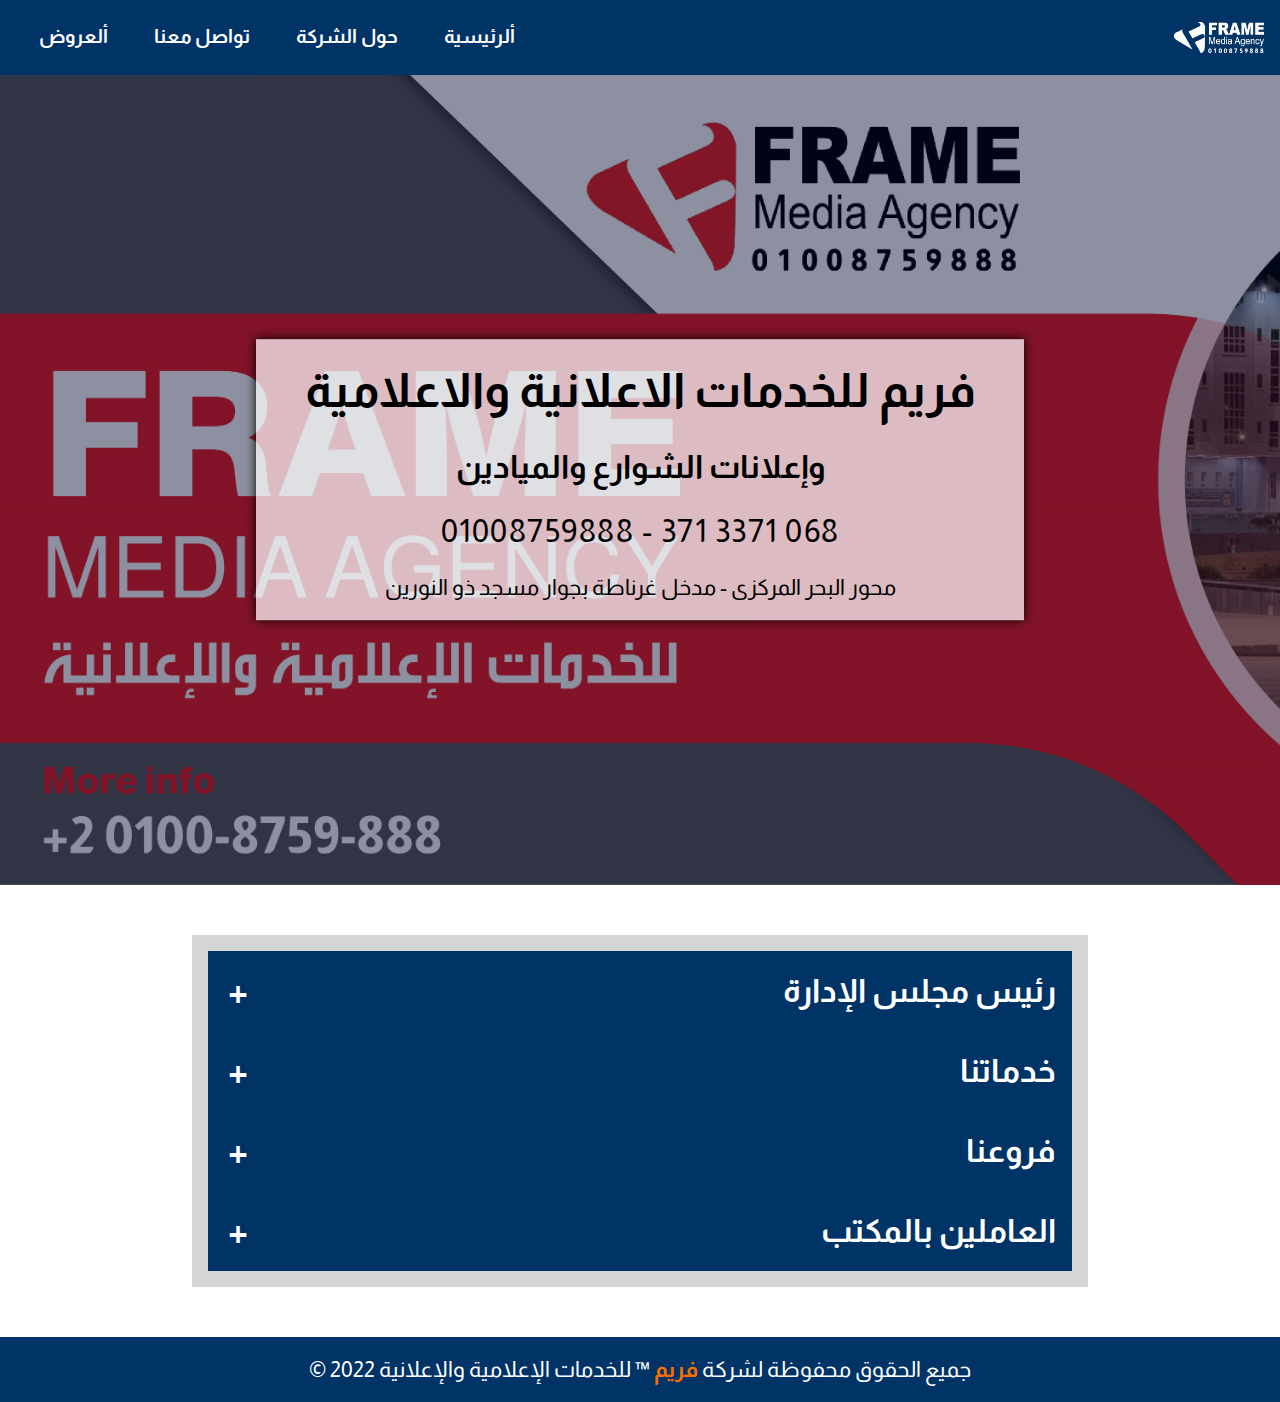
<file: about.html>
<!DOCTYPE html>
<html lang="ar">
  <head>
    <meta charset="UTF-8" />
    <meta
      name="keyWords"
      content="Frame, Media Agency, banner,design,marketing,social ads,seo,office"
    />
    <meta name="description" content="Frame Media Agency" />
    <meta name="viewport" content="width=device-width, initial-scale=1.0" />
    <meta name="auther" content="Mustafa Ghaly" />
    <link rel="preconnect" href="https://fonts.googleapis.com" />
    <link rel="preconnect" href="https://fonts.gstatic.com" crossorigin />
    <link
      href="https://fonts.googleapis.com/css2?family=Almarai:wght@300;400;700;800&family=Poppins:wght@400;500;600;700;800;900&display=swap"
      rel="stylesheet"
    />
    <link rel="stylesheet" href="all.min.css" />
    <link rel="stylesheet" href="normalize.css" />
    <link rel="stylesheet" href="about.css" />
    <link rel="icon" href="imgs/لوجو المكتب.png" />
    <title>Frame Media</title>
  </head>
  <body dir="rtl">
    <header>
      <nav>
        <div class="logo">
          <a href="#"> <img src="imgs/لوجو بالابيض.png" alt="LOGO" /></a>
        </div>
        <ul>
          <li><a href="index.html">ألرئيسية</a></li>
          <li><a href="about.html">حول الشركة</a></li>
          <li><a href="contact.html">تواصل معنا</a></li>
          <li><a href="offers.html">ألعروض</a></li>
        </ul>
      </nav>
      <div class="landing-page">
        <div class="content">
          <h1>فريم للخدمات الاعلانية والاعلامية</h1>
          <h2>وإعلانات الشوارع والميادين</h2>
          <p>068 3371 371 - 01008759888</p>
          <p>محور البحر المركزى - مدخل غرناطة بجوار مسجد ذو النورين</p>
        </div>
      </div>
    </header>
    <div class="about">
      <div class="sec">
        <h1>رئيس مجلس الإدارة</h1>
        <div class="para">
          <h2>الإعلامى إسلام الشريف</h2>
          <p></p>
        </div>
      </div>
      <div class="sec">
        <h1>خدماتنا</h1>
        <div class="para">
          <ol>
            <li>التصوير والمونتاج</li>
            <li>التصميم التجارى والإعلانى</li>
            <li>تصميمات السوشيال ميديا</li>
            <li>اعلانات الشوارع والميادين</li>
          </ol>
        </div>
      </div>
      <div class="sec">
        <h1>فروعنا</h1>
        <div class="para">
          <ol>
            <li>شمال سينا - العريش - محور البحر المركزى بجوار مدخل غرناطة</li>
          </ol>
        </div>
      </div>
      <div class="sec">
        <h1>العاملين بالمكتب</h1>
        <div class="para">
          <table>
            <tr>
              <th>الإسم</th>
              <!-- <th>الصورة</th> -->
              <th>الوظيفة</th>
            </tr>
            <tr>
              <td>محمد سامى</td>
              <!-- <td><img src="imgs/samy.jpeg" alt="" /></td> -->
              <td>مسؤول إضاءة</td>
            </tr>
            <tr>
              <td>أمير سامى</td>
              <!-- <td><img src="imgs/samy.jpeg" alt="" /></td> -->
              <td>مسؤول تركيب</td>
            </tr>
            <tr>
              <td>كريم حسام</td>
              <!-- <td><img src="imgs/samy.jpeg" alt="" /></td> -->
              <td>مسؤول تركيب</td>
            </tr>
            <tr>
              <td>مصطفى حكيم</td>
              <!-- <td><img src="imgs/samy.jpeg" alt="" /></td> -->
              <td></td>
            </tr>
            <tr>
              <td>مصطفى غالى</td>
              <!-- <td><img src="imgs/my-pic.png" alt="" /></td> -->
              <td>مصمم جرافيك ومطور ويب</td>
            </tr>
          </table>
        </div>
      </div>
    </div>
    <footer>
      <p>
        جميع الحقوق محفوظة لشركة <strong> فريم </strong> &trade; للخدمات
        الإعلامية والإعلانية 2022 &copy;
      </p>
    </footer>
    <script src="about.js"></script>
  </body>
</html>
</file>
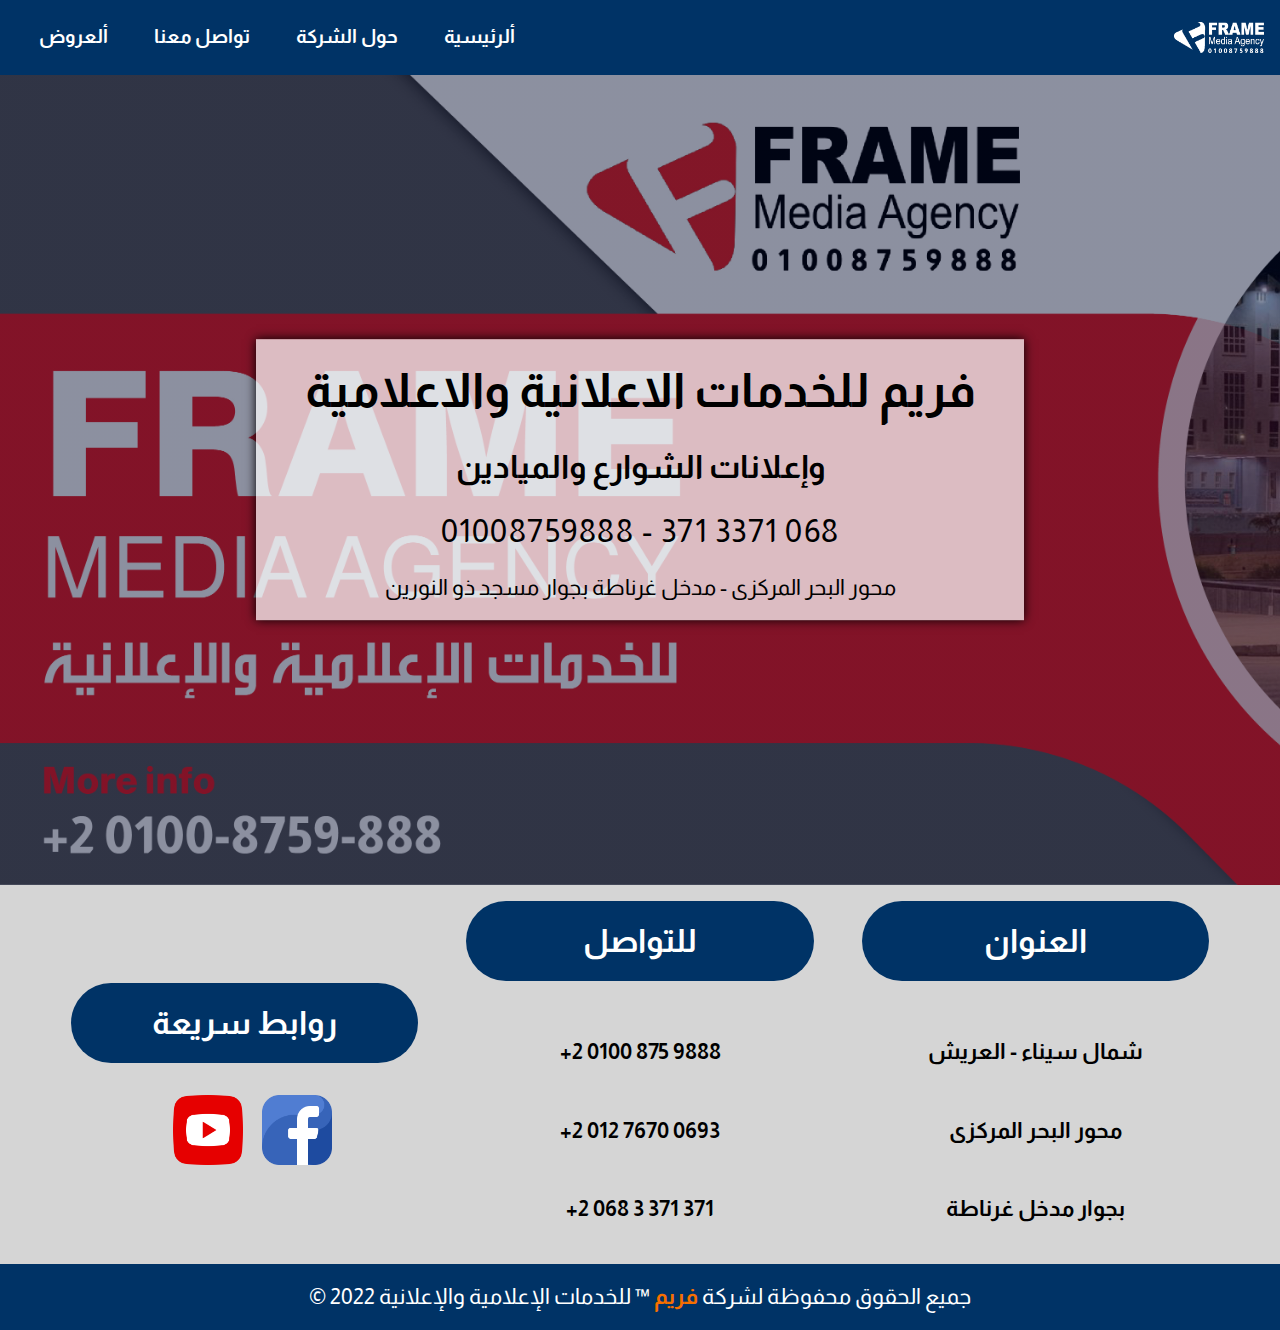
<file: contact.html>
<!DOCTYPE html>
<html lang="ar">
  <head>
    <meta charset="UTF-8" />
    <meta
      name="keyWords"
      content="Frame, Media Agency, banner,design,marketing,social ads,seo,office"
    />
    <meta name="description" content="Frame Media Agency" />
    <meta name="viewport" content="width=device-width, initial-scale=1.0" />
    <meta name="auther" content="Mustafa Ghaly" />
    <link rel="preconnect" href="https://fonts.googleapis.com" />
    <link rel="preconnect" href="https://fonts.gstatic.com" crossorigin />
    <link
      href="https://fonts.googleapis.com/css2?family=Almarai:wght@300;400;700;800&family=Poppins:wght@400;500;600;700;800;900&display=swap"
      rel="stylesheet"
    />
    <link rel="stylesheet" href="normalize.css" />
    <link rel="stylesheet" href="contact.css" />
    <link rel="stylesheet" href="all.min.css" />
    <link rel="icon" href="imgs/لوجو المكتب.png" />
    <title>Frame Media</title>
  </head>
  <body dir="rtl">
    <header>
      <nav>
        <div class="logo">
          <a href="#"> <img src="imgs/لوجو بالابيض.png" alt="LOGO" /></a>
        </div>
        <ul>
          <li><a href="index.html">ألرئيسية</a></li>
          <li><a href="about.html">حول الشركة</a></li>
          <li><a href="contact.html">تواصل معنا</a></li>
          <li><a href="offers.html">ألعروض</a></li>
        </ul>
      </nav>
      <div class="landing-page">
        <div class="content">
          <h1>فريم للخدمات الاعلانية والاعلامية</h1>
          <h2>وإعلانات الشوارع والميادين</h2>
          <p>068 3371 371 - 01008759888</p>
          <p>محور البحر المركزى - مدخل غرناطة بجوار مسجد ذو النورين</p>
        </div>
      </div>
    </header>
    <div class="contact">
      <div class="container">
        <div class="adress">
          <h1>العنوان</h1>
          <p>شمال سيناء - العريش</p>
          <p>محور البحر المركزى</p>
          <p>بجوار مدخل غرناطة</p>
        </div>
        <div class="contact">
          <h1>للتواصل</h1>
          <p>+2 0100 875 9888</p>
          <p>+2 012 7670 0693</p>
          <p>+2 068 3 371 371</p>
        </div>
        <div class="quick-links">
          <h1>روابط سريعة</h1>
          <a href="https://www.facebook.com/fma.Mediaag" target="_blank"
            ><img src="imgs/facebook.png" alt=""
          /></a>
          <a
            href="https://www.youtube.com/channel/UCKorW4Cw4lze04W6g0Frtvg"
            target="_blank"
            ><img src="imgs/youtube.png" alt=""
          /></a>
        </div>
      </div>
    </div>
    <footer>
      <p>
        جميع الحقوق محفوظة لشركة <strong> فريم </strong> &trade; للخدمات
        الإعلامية والإعلانية 2022 &copy;
      </p>
    </footer>
    <script src="script.js"></script>
  </body>
</html>
</file>
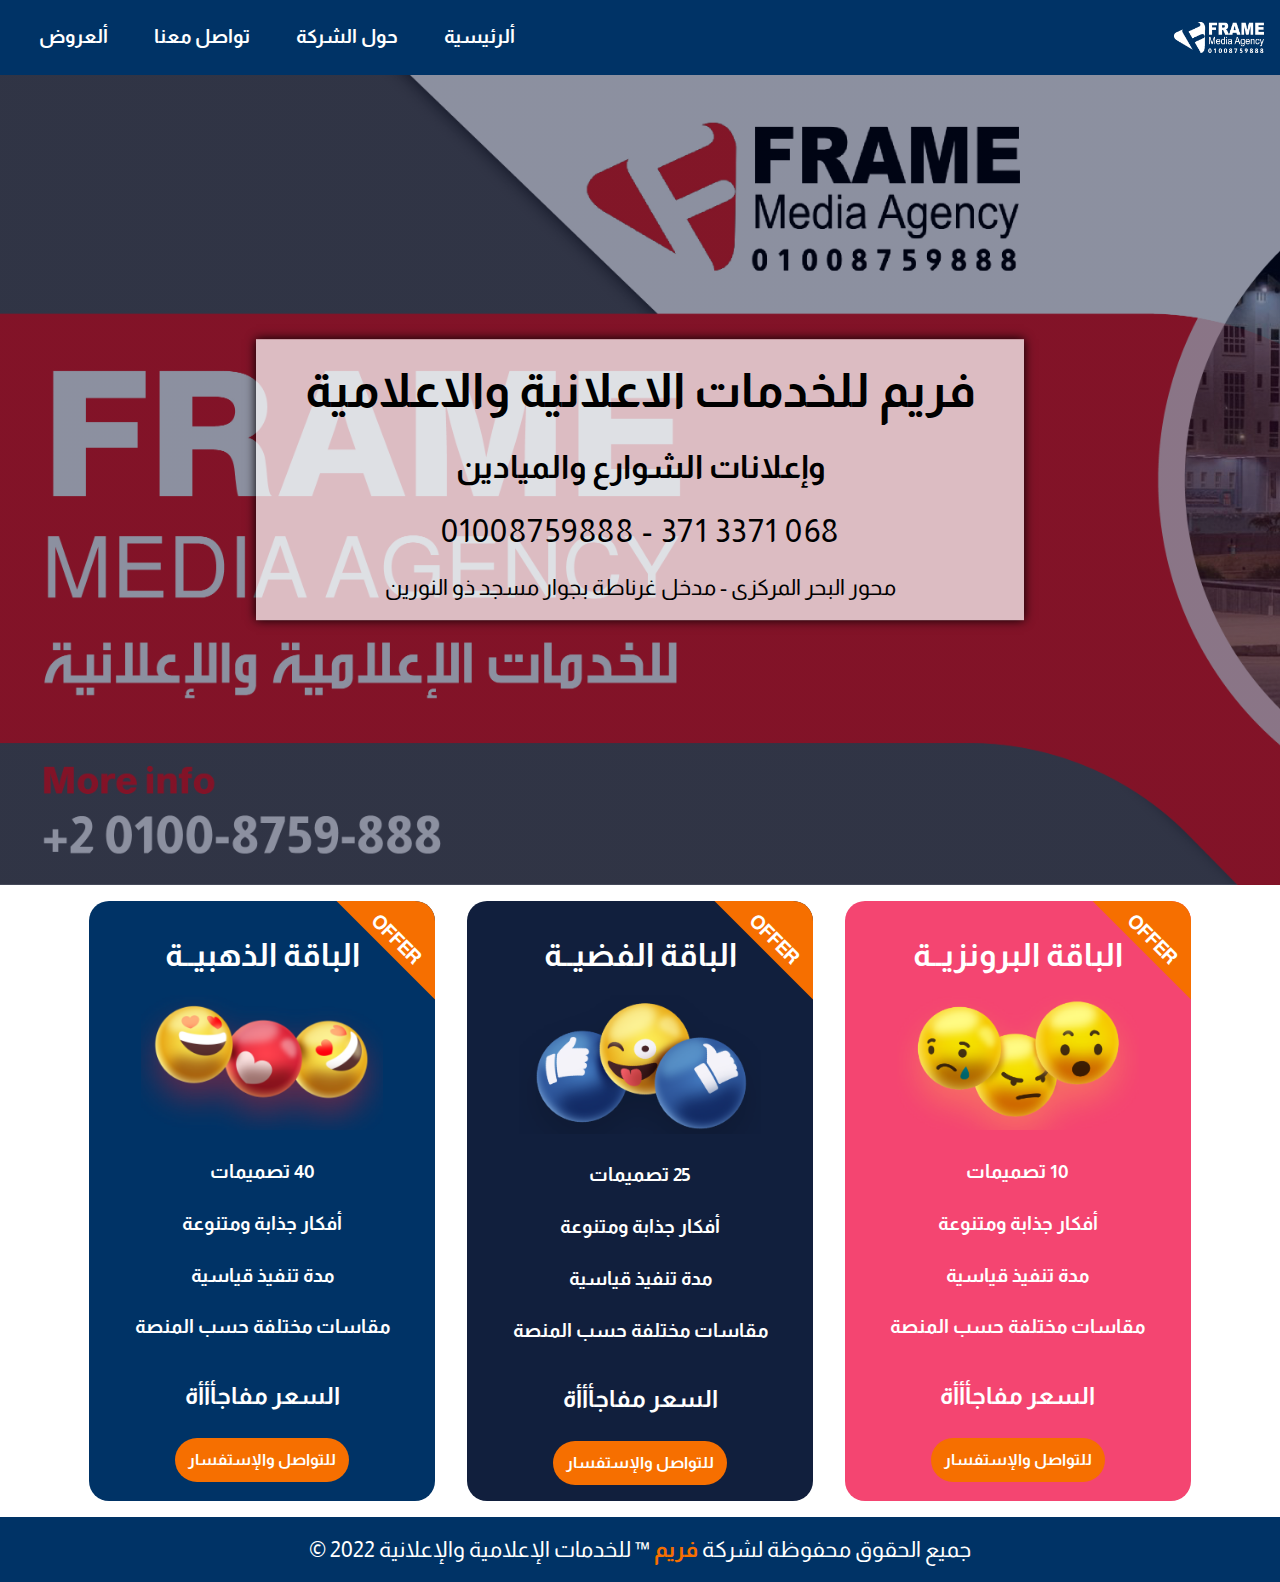
<file: offers.html>
<!DOCTYPE html>
<html lang="ar">
  <head>
    <meta charset="UTF-8" />
    <meta
      name="keyWords"
      content="Frame, Media Agency, banner,design,marketing,social ads,seo,office"
    />
    <meta name="description" content="Frame Media Agency" />
    <meta name="viewport" content="width=device-width, initial-scale=1.0" />
    <meta name="auther" content="Mustafa Ghaly" />
    <link rel="preconnect" href="https://fonts.googleapis.com" />
    <link rel="preconnect" href="https://fonts.gstatic.com" crossorigin />
    <link
      href="https://fonts.googleapis.com/css2?family=Almarai:wght@300;400;700;800&family=Poppins:wght@400;500;600;700;800;900&display=swap"
      rel="stylesheet"
    />
    <link rel="stylesheet" href="all.min.css" />
    <link rel="stylesheet" href="normalize.css" />
    <link rel="stylesheet" href="main.css" />
    <link rel="icon" href="imgs/لوجو المكتب.png" />
    <title>Frame Media</title>
  </head>
  <body dir="rtl">
    <header>
      <nav>
        <div class="logo">
          <a href="#"> <img src="imgs/لوجو بالابيض.png" alt="LOGO" /></a>
        </div>
        <ul>
          <li><a href="index.html">ألرئيسية</a></li>
          <li><a href="about.html">حول الشركة</a></li>
          <li><a href="contact.html">تواصل معنا</a></li>
          <li><a href="contact.html">ألعروض</a></li>
        </ul>
      </nav>
      <div class="landing-page">
        <div class="content">
          <h1>فريم للخدمات الاعلانية والاعلامية</h1>
          <h2>وإعلانات الشوارع والميادين</h2>
          <p>068 3371 371 - 01008759888</p>
          <p>محور البحر المركزى - مدخل غرناطة بجوار مسجد ذو النورين</p>
        </div>
      </div>
    </header>
    <div class="offers">
      <div class="container">
        <div class="box" style="background-color: #f44571">
          <div class="ribbon">
            <p>OFFER</p>
          </div>
          <h1>الباقة البرونزيــة</h1>
          <img src="imgs/1 (1).png" alt="" />
          <div class="text">
            <p>10 تصميمات</p>
            <p>أفكار جذابة ومتنوعة</p>
            <p>مدة تنفيذ قياسية</p>
            <p>مقاسات مختلفة حسب المنصة</p>
            <h2>السعر مفاجأأأة</h2>
          </div>
          <button><a href="contact.html">للتواصل والإستفسار</a></button>
        </div>
        <div class="box" style="background-color: #111f3d">
          <div class="ribbon">
            <p>OFFER</p>
          </div>
          <h1>الباقة الفضيــة</h1>
          <img src="imgs/1 (2).png" alt="" />
          <div class="text">
            <p>25 تصميمات</p>
            <p>أفكار جذابة ومتنوعة</p>
            <p>مدة تنفيذ قياسية</p>
            <p>مقاسات مختلفة حسب المنصة</p>
            <h2>السعر مفاجأأأة</h2>
          </div>
          <button><a href="contact.html">للتواصل والإستفسار</a></button>
        </div>
        <div class="box">
          <div class="ribbon">
            <p>OFFER</p>
          </div>
          <h1>الباقة الذهبيــة</h1>
          <img src="imgs/1 (3).png" alt="" />
          <div class="text">
            <p>40 تصميمات</p>
            <p>أفكار جذابة ومتنوعة</p>
            <p>مدة تنفيذ قياسية</p>
            <p>مقاسات مختلفة حسب المنصة</p>
            <h2>السعر مفاجأأأة</h2>
          </div>
          <button><a href="contact.html">للتواصل والإستفسار</a></button>
        </div>
      </div>
    </div>
    <footer>
      <p>
        جميع الحقوق محفوظة لشركة <strong> فريم </strong> &trade; للخدمات
        الإعلامية والإعلانية 2022 &copy;
      </p>
    </footer>
    <!-- <script src="about.js"></script> -->
  </body>
</html>
</file>
<file: about.css>
:root {
  --main-color: #f66f00;
  --sec-color: #003366;
  --main-transition: 0.7s;
  --sec-transition: 0.3s;
  --main-padding: 16px;
  --sec-padding: 50px;
}

* {
  box-sizing: border-box;
  -webkit-box-sizing: border-box;
  -o-box-sizing: border-box;
  -moz-box-sizing: border-box;
  margin: 0;
  padding: 0;
}
::after,
::before {
  box-sizing: border-box;
}

img {
  width: 100%;
  vertical-align: middle;
}
h1,
h2,
h3,
h4,
h5,
h6,
p,
ul {
  margin: 0;
  padding: 0;
  list-style: none;
}
a {
  text-decoration: none;
}
html {
  scroll-behavior: smooth;
}
body {
  direction: rtl;
  line-height: 1.5;
  font-family: "Almarai", sans-serif;
  /* height: 3000px; */
}
.container {
  padding: var(--main-padding);
  margin: 0 auto;
}
@media (mix-width: 768px) {
  .container {
    max-width: 760px;
  }
}
@media (min-width: 992px) {
  .container {
    max-width: 970px;
  }
}
@media (min-width: 1200px) {
  .container {
    max-width: 1170px;
  }
}
/* ****************************** GLOBAL ************* */
/* **** start header **** */

header nav {
  min-height: 60px;
  background-color: var(--sec-color);
  padding: 0 var(--main-padding);
  display: flex;
  align-items: center;
  justify-content: space-between;
}
@media (max-width: 780px) {
  header nav {
    justify-content: center;
    flex-flow: column;
  }
}
header nav ul {
  display: flex;
  align-items: center;
  justify-content: space-between;
}
@media (max-width: 780px) {
  header nav ul {
    flex-flow: column;
  }
}

header nav ul a {
  color: white;
  font-size: 1.2em;
  font-weight: 700;
  display: block;
  padding: 1.2em;
  transition: var(--sec-transition);
}
@media (max-width: 780px) {
  header nav ul {
    width: 100%;
    text-align: center;
  }
  header nav ul li {
    width: 100%;
    text-align: center;
  }
}
header nav ul a:hover {
  background-color: var(--main-color);
}
header nav .logo {
  width: 90px;
}
@media (max-width: 780px) {
  header nav .logo {
    margin: var(--main-padding) 0;
    width: 190px;
  }
}

header .landing-page {
  height: 90vh;
  position: relative;
}
header .landing-page::after {
  content: "";
  z-index: 10;
  position: absolute;
  top: 0;
  left: 0;
  width: 100%;
  height: 100%;
  background-image: linear-gradient(#00092c73, #00092c73),
    url("imgs/facebook\ cover-01.jpg");
  background-size: cover;
  background-repeat: no-repeat;
}
header .landing-page .content {
  position: absolute;
  top: 50%;
  left: 50%;
  transform: translate(-50%, -50%);
  z-index: 11;
  width: 60%;
  text-align: center;
  background-color: rgba(255, 255, 255, 0.719);
  box-shadow: 0px 0px 10px black;
  padding: var(--main-padding);
}
@media (max-width: 780px) {
  header .landing-page .content {
    width: 100%;
  }
}
header .landing-page .content h1 {
  margin-bottom: var(--main-padding);
  font-weight: bolder;
  font-size: 3em;
}
header .landing-page .content h2 {
  margin-bottom: var(--main-padding);
  font-size: 2em;
  font-weight: bold;
}
header .landing-page .content p {
  font-size: 1.4em;
  /* font-weight: bold; */
}

header .landing-page .content p:not(:last-child) {
  margin-bottom: var(--main-padding);
  letter-spacing: 1.5px;
  font-size: 2em;
}
@media (max-width: 780px) {
  header .landing-page .content p,
  header .landing-page .content h1,
  header .landing-page .content h2 {
    font-size: 1.8em !important;
  }
}
header .landing-page .content p:not(:last-child) {
  margin-bottom: var(--main-padding);
  letter-spacing: 1.5px;
  font-size: 2em;
}
/* **** end header **** */
.about {
  width: 70%;
  margin: var(--sec-padding) auto;
  background-color: #d5d5d5;
  padding: var(--main-padding);
}
@media (max-width: 780px) {
  .about {
    width: 100%;
  }
}
.about div h1 {
  padding: var(--main-padding);
  background-color: var(--sec-color);
  color: white;
  font-weight: bolder;
  cursor: pointer;
  position: relative;
  transition: var(--sec-transition);
}
.about div h1:hover {
  background-color: #021047;
}
.about div h1::before {
  content: "+";
  color: white;
  position: absolute;
  top: 50%;
  left: 20px;
  transform: translatey(-50%);
  font-size: 1.2em;
}
.about div.active h1::before {
  content: "-";
}

.about div .para h2 {
  padding: 12px;
}
.about div .para p {
  padding: var(--main-padding);
  font-weight: bold;
}
.about div .para ol {
  padding: 1em 2em;
  font-weight: bold;
}

.about div .para {
  max-height: 0;
  overflow: hidden;
  transition: var(--sec-transition);
}

.about div.active .para {
  max-height: fit-content;
  transition: 2s;
}
.about div .para table {
  width: 100%;
  text-align: center;
  font-size: 1.2em;
  font-weight: bolder;
  border-collapse: collapse;
}
.about div .para table th,
.about div .para table td {
  padding: 0.7em;
  border: 2px solid var(--main-color);
}
.about div .para table img {
  width: 150px;
}
footer {
  text-align: center;
  background-color: var(--sec-color);
  color: white;
  padding: var(--main-padding);
  font-size: 1.4em;
}
footer strong {
  color: var(--main-color);
  font-weight: bold;
}
</file>
<file: contact.css>
:root {
  --main-color: #f66f00;
  --sec-color: #003366;
  --main-transition: 0.7s;
  --sec-transition: 0.3s;
  --main-padding: 16px;
  --sec-padding: 50px;
}

* {
  box-sizing: border-box;
  -webkit-box-sizing: border-box;
  -o-box-sizing: border-box;
  -moz-box-sizing: border-box;
  margin: 0;
  padding: 0;
}
::after,
::before {
  box-sizing: border-box;
}

img {
  width: 100%;
  vertical-align: middle;
}
h1,
h2,
h3,
h4,
h5,
h6,
p,
ul {
  margin: 0;
  padding: 0;
  list-style: none;
}
a {
  text-decoration: none;
}
html {
  scroll-behavior: smooth;
}
body {
  direction: rtl;
  line-height: 1.5;
  font-family: "Almarai", sans-serif;
  /* height: 3000px; */
}
.container {
  padding: var(--main-padding);
  margin: 0 auto;
}
@media (mix-width: 768px) {
  .container {
    max-width: 760px;
  }
}
@media (min-width: 992px) {
  .container {
    max-width: 970px;
  }
}
@media (min-width: 1200px) {
  .container {
    max-width: 1170px;
  }
}
/* ****************************** GLOBAL ************* */
/* **** start header **** */

header nav {
  min-height: 60px;
  background-color: var(--sec-color);
  padding: 0 var(--main-padding);
  display: flex;
  align-items: center;
  justify-content: space-between;
}
@media (max-width: 780px) {
  header nav {
    justify-content: center;
    flex-flow: column;
  }
}
header nav ul {
  display: flex;
  align-items: center;
  justify-content: space-between;
}
@media (max-width: 780px) {
  header nav ul {
    flex-flow: column;
  }
}

header nav ul a {
  color: white;
  font-size: 1.2em;
  font-weight: 700;
  display: block;
  padding: 1.2em;
  transition: var(--sec-transition);
}
@media (max-width: 780px) {
  header nav ul {
    width: 100%;
    text-align: center;
  }
  header nav ul li {
    width: 100%;
    text-align: center;
  }
}
header nav ul a:hover {
  background-color: var(--main-color);
}
header nav .logo {
  width: 90px;
}
@media (max-width: 780px) {
  header nav .logo {
    margin: var(--main-padding) 0;
    width: 190px;
  }
}

header .landing-page {
  height: 90vh;
  position: relative;
}
header .landing-page::after {
  content: "";
  z-index: 10;
  position: absolute;
  top: 0;
  left: 0;
  width: 100%;
  height: 100%;
  background-image: linear-gradient(#00092c73, #00092c73),
    url("imgs/facebook\ cover-01.jpg");
  background-size: cover;
  background-repeat: no-repeat;
}
header .landing-page .content {
  position: absolute;
  top: 50%;
  left: 50%;
  transform: translate(-50%, -50%);
  z-index: 11;
  width: 60%;
  text-align: center;
  background-color: rgba(255, 255, 255, 0.719);
  box-shadow: 0px 0px 10px black;
  padding: var(--main-padding);
}
@media (max-width: 780px) {
  header .landing-page .content {
    width: 100%;
  }
}
header .landing-page .content h1 {
  margin-bottom: var(--main-padding);
  font-weight: bolder;
  font-size: 3em;
}
header .landing-page .content h2 {
  margin-bottom: var(--main-padding);
  font-size: 2em;
  font-weight: bold;
}
header .landing-page .content p {
  font-size: 1.4em;
  /* font-weight: bold; */
}

header .landing-page .content p:not(:last-child) {
  margin-bottom: var(--main-padding);
  letter-spacing: 1.5px;
  font-size: 2em;
}
@media (max-width: 780px) {
  header .landing-page .content p,
  header .landing-page .content h1,
  header .landing-page .content h2 {
    font-size: 1.8em !important;
  }
}
header .landing-page .content p:not(:last-child) {
  margin-bottom: var(--main-padding);
  letter-spacing: 1.5px;
  font-size: 2em;
}
/* **** end header **** */
/* ******************
 */
.contact {
  background-color: #d5d5d5;
}
.contact .container {
  display: flex;
  align-items: center;
  text-align: center;

  justify-content: center;
  gap: 3em;
}
@media (max-width: 780px) {
  .contact .container {
    flex-flow: column;
  }
}
.contact .container .adress {
  flex: 1;
}
.contact .container h1 {
  padding: 0.5em;
  border-radius: 50px 50px;
  margin-bottom: 1em;
  font-weight: bolder;
  background-color: var(--sec-color);
  color: white;
}
.contact .container .adress p {
  width: fit-content;
  padding-bottom: 1em;
  margin: 0 auto;
  position: relative;
  overflow: hidden;
  transition: var(--main-transition);
  padding: 1em;
  font-size: 1.4em;
  font-weight: bolder;
}
.contact .container p::after {
  content: "";
  position: absolute;
  right: -100%;
  bottom: 0;
  width: 100%;
  height: 3px;
  background-color: var(--sec-color);
  transition: var(--main-transition);
}
.contact .container p:hover::after {
  right: -0;
}

.contact .container .contact {
  flex: 1;
  direction: ltr;
}
.contact .container .contact p {
  padding: 1em;
  font-size: 1.4em;
  overflow: hidden;
  width: fit-content;
  margin: 0 auto;

  font-weight: bolder;
  position: relative;
}
.contact .container .quick-links {
  flex: 1;
}
.contact .container .quick-links img {
  width: 70px;
  margin-left: 1em;
}
/*  */
footer {
  text-align: center;
  background-color: var(--sec-color);
  color: white;
  padding: var(--main-padding);
  font-size: 1.4em;
}
footer strong {
  color: var(--main-color);
  font-weight: bold;
}
</file>
<file: main.css>
:root {
  --main-color: #f66f00;
  --sec-color: #003366;
  --main-transition: 0.7s;
  --sec-transition: 0.3s;
  --main-padding: 16px;
  --sec-padding: 50px;
}

* {
  box-sizing: border-box;
  -webkit-box-sizing: border-box;
  -o-box-sizing: border-box;
  -moz-box-sizing: border-box;
  margin: 0;
  padding: 0;
}
::after,
::before {
  box-sizing: border-box;
}

img {
  width: 100%;
  vertical-align: middle;
}
h1,
h2,
h3,
h4,
h5,
h6,
p,
ul {
  margin: 0;
  padding: 0;
  list-style: none;
}
a {
  text-decoration: none;
}
html {
  scroll-behavior: smooth;
}
body {
  direction: rtl;
  line-height: 1.5;
  font-family: "Almarai", sans-serif;
  /* height: 3000px; */
}
.container {
  padding: var(--main-padding);
  margin: 0 auto;
}
@media (mix-width: 768px) {
  .container {
    max-width: 760px;
  }
}
@media (min-width: 992px) {
  .container {
    max-width: 970px;
  }
}
@media (min-width: 1200px) {
  .container {
    max-width: 1170px;
  }
}
/* ****************************** GLOBAL ************* */
/* **** start header **** */

header nav {
  min-height: 60px;
  background-color: var(--sec-color);
  padding: 0 var(--main-padding);
  display: flex;
  align-items: center;
  justify-content: space-between;
}
@media (max-width: 780px) {
  header nav {
    justify-content: center;
    flex-flow: column;
  }
}
header nav ul {
  display: flex;
  align-items: center;
  justify-content: space-between;
}
@media (max-width: 780px) {
  header nav ul {
    flex-flow: column;
  }
}

header nav ul a {
  color: white;
  font-size: 1.2em;
  font-weight: 700;
  display: block;
  padding: 1.2em;
  transition: var(--sec-transition);
}
@media (max-width: 780px) {
  header nav ul {
    width: 100%;
    text-align: center;
  }
  header nav ul li {
    width: 100%;
    text-align: center;
  }
}
header nav ul a:hover {
  background-color: var(--main-color);
}
header nav .logo {
  width: 90px;
}
@media (max-width: 780px) {
  header nav .logo {
    margin: var(--main-padding) 0;
    width: 190px;
  }
}

header .landing-page {
  height: 90vh;
  position: relative;
}
header .landing-page::after {
  content: "";
  z-index: 10;
  position: absolute;
  top: 0;
  left: 0;
  width: 100%;
  height: 100%;
  background-image: linear-gradient(#00092c73, #00092c73),
    url("imgs/facebook\ cover-01.jpg");
  background-size: cover;
  background-repeat: no-repeat;
}
header .landing-page .content {
  position: absolute;
  top: 50%;
  left: 50%;
  transform: translate(-50%, -50%);
  z-index: 11;
  width: 60%;
  text-align: center;
  background-color: rgba(255, 255, 255, 0.719);
  box-shadow: 0px 0px 10px black;
  padding: var(--main-padding);
}
@media (max-width: 780px) {
  header .landing-page .content {
    width: 100%;
  }
}
header .landing-page .content h1 {
  margin-bottom: var(--main-padding);
  font-weight: bolder;
  font-size: 3em;
}
header .landing-page .content h2 {
  margin-bottom: var(--main-padding);
  font-size: 2em;
  font-weight: bold;
}
header .landing-page .content p {
  font-size: 1.4em;
  /* font-weight: bold; */
}

header .landing-page .content p:not(:last-child) {
  margin-bottom: var(--main-padding);
  letter-spacing: 1.5px;
  font-size: 2em;
}
@media (max-width: 780px) {
  header .landing-page .content p,
  header .landing-page .content h1,
  header .landing-page .content h2 {
    font-size: 1.8em !important;
  }
}
/* **** end header **** */
/* ****** start sections ****************/
.section-one {
  padding: var(--sec-padding) 0;
  background-color: #d5d5d5;
}
.section-one .container {
  display: flex;
  align-items: center;
  justify-content: space-between;
  gap: 3em;
}
@media (max-width: 780px) {
  .section-one .container {
    flex-flow: column;
  }
}

.section-one .container .main-img {
  flex: 1;
}
.section-one .container .imgs {
  flex-basis: 35%;
  text-align: center;
  position: relative;
}
.section-one .container .imgs span {
  width: 30px;
  height: 30px;
  border: 2px solid black;
  border-radius: 50px 50px;
  display: inline-block;
  position: absolute;
  top: -70px;
  left: 50%;
  transform: translateX(-50%);
  cursor: pointer;
}
@media (max-width: 780px) {
  .section-one .container .imgs span {
    top: -50px;
  }
}
.section-one .container .imgs span.active {
  background-color: var(--main-color);
  border-color: var(--main-color);
}
.section-one .container .imgs span:first-of-type {
  left: 55%;
}
.section-one .container .imgs span:last-of-type {
  left: 45%;
}
.section-one .container .imgs .a {
  display: none;
  align-items: center;
  justify-content: space-between;
  gap: var(--main-padding);
  flex-wrap: wrap;
}
.section-one .container .imgs .one.active,
.section-one .container .imgs .two.active {
  display: flex;
}
.section-one .container .imgs .a img {
  width: 47%;
  cursor: pointer;
  transition: var(--sec-transition);
  opacity: 0.8;
}
.section-one .container .imgs .a img:hover {
  opacity: 1;
}

/* ****** end sections */
/* ****** end sections two */

.section-two {
  padding: var(--sec-padding) 0;
}
.section-two .container {
  display: flex;
  align-items: center;
  justify-content: space-between;
  gap: 2em;
}
@media (max-width: 780px) {
  .section-two .container {
    flex-flow: column;
  }
}
.section-two .main-img {
  text-align: center;
  margin-bottom: 2em;
  width: 60%;
}
.section-two .imgs-two {
  display: flex;
  align-items: center;
  justify-content: space-around;
  flex-flow: wrap;
  gap: 16px;
  width: 37%;
}
@media (max-width: 780px) {
  .section-two .main-img {
    width: 100%;
  }
  .section-two .imgs-two {
    width: 100%;
  }
}
.section-two .imgs-two img {
  width: 25%;
  cursor: pointer;

  transition: var(--sec-transition);
  opacity: 0.8;
}
.section-two .imgs-two img:hover {
  opacity: 1;
}
/* ****** end sections two*/
/* ****************** start prices ************* */
.prices {
  padding: var(--sec-padding) 0;
  background-color: #d5d5d5;
  position: relative;
}

.prices span {
  display: block;
  padding: 16px 27px;
  background-color: var(--sec-color);
  color: white;
  font-size: 1em;
  font-weight: bold;
  width: fit-content;
  margin: 40px auto;
  border-radius: 50px 50px;
  cursor: pointer;
}
.prices img {
  display: none;
}
.prices div {
  margin-bottom: var(--main-padding);
}
.prices h1 {
  text-align: center;
  margin-bottom: var(--main-padding);
  padding: var(--main-padding) 2em;
  background-color: var(--main-color);
  color: white;
  width: fit-content;
  margin: 0 auto var(--main-padding);
  border-radius: 50px 50px;
}
.prices table {
  width: 100%;
  margin-bottom: var(--main-padding);
  text-align: center;
  border-collapse: collapse;
  border: 2px solid var(--main-color);
}
.prices table th {
  font-size: 1.2em;
}
.prices table th,
.prices table td {
  padding: 7.5px;
  border: 1px solid var(--main-color);
  font-weight: bold;
}
.prices table td:hover {
  background-color: var(--main-color);
  color: white;
}
/* ****************** end prices ************* */
.overlay-img {
  position: fixed;
  top: 0%;
  left: 0%;
  background-color: var(--sec-color);
  width: 100vw;
  height: 100vh;
  z-index: 32;
  display: none;
  animation: zoomin 1s forwards;
}
@media (max-width: 780px) {
  .overlay-img {
    /* width: 60%; */
    height: 60%;
    top: 100px;

    /* transform: translate(-50%, -50%); */
  }
}
.overlay-img img {
  width: 80%;
  height: 100%;
  margin: auto;
  display: block;
}
@media (max-width: 780px) {
  .overlay-img img {
    width: 90%;
    height: 70%;
  }
}
.overlay-img .close {
  font-size: 2em;
  cursor: pointer;
  color: white;
  z-index: 40;
  position: absolute;
  top: 50px;
  right: 100px;
  height: fit-content;
  width: fit-content;
}
@media (max-width: 780px) {
  .overlay-img .close {
    z-index: 40;
    top: 80%;
    right: 50%;
    transform: translateX(50%);
  }
}
@keyframes zoomin {
  0% {
    transform: scale(0);
  }
  100% {
    transform: scale(1);
  }
}

footer {
  text-align: center;
  background-color: var(--sec-color);
  color: white;
  padding: var(--main-padding);
  font-size: 1.4em;
}
footer strong {
  color: var(--main-color);
  font-weight: bold;
}
/* offers */
.offers .container {
  display: flex;
  align-items: center;
  justify-content: center;
  gap: 2em;
  position: relative;
}
@media (max-width: 780px) {
  .offers .container {
    flex-flow: column;
  }
}
.offers .container .box {
  width: calc((100% - 100px) / 3);
  height: 600px;
  background-color: var(--sec-color);
  overflow: hidden;
  position: relative;
  border-radius: 20px;
}
@media (max-width: 780px) {
  .offers .container .box {
    width: 100%;
  }
}
.offers .container .box .ribbon {
  color: white;
  background-color: var(--main-color);
  width: 200px;
  height: 70px;
  transform: rotate(45deg);
  position: absolute;
  top: 0;
  right: -86px;
}
.offers .container .box .ribbon p {
  position: absolute;
  bottom: 0;
  right: 50%;
  transform: translateX(25%);
  font-size: 1.2em;
  font-weight: bold;
  /* color: rgb(255, 224, 47); */
}
.offers .container .box h1 {
  text-align: center;
  color: white;
  margin-top: 30px;
}
.offers .container .box img {
  margin: 1em auto;
  display: block;
  width: 70%;
  background-blend-mode: multiply;
}
.offers .container .box .text {
  text-align: center;
  color: white;
}
.offers .container .box .text p {
  font-size: 1.2em;
  padding: 0.6em;
  font-weight: bold;
}
.offers .container .box .text h2 {
  margin: 1em 0;
}
.offers .container .box button {
  text-align: center;
  display: block;
  padding: 0.8em;
  border-radius: 50px 50px;
  outline: none;
  border: none;
  color: white;
  background-color: var(--main-color);
  margin: 0 auto;
}
.offers .container .box button a {
  color: white;
  font-size: 1em;
  font-weight: bold;
}
</file>
